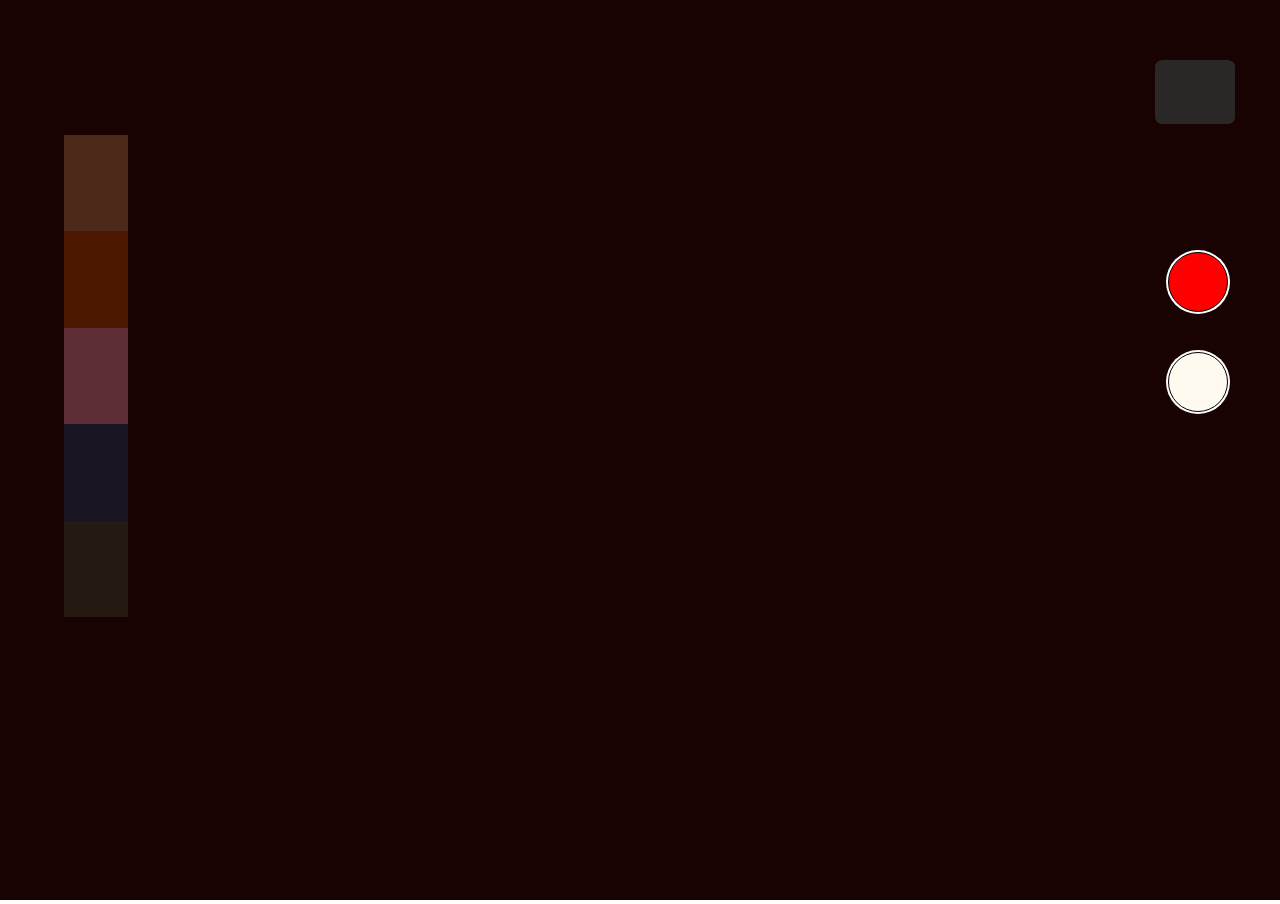
<file: activity/index.html>
<!DOCTYPE html>
<html lang="en">

<head>
    <meta charset="UTF-8">
    <meta name="viewport" content="width=device-width, initial-scale=1.0">
    <link rel="stylesheet" href="https://pro.fontawesome.com/releases/v5.10.0/css/all.css" integrity="sha384-AYmEC3Yw5cVb3ZcuHtOA93w35dYTsvhLPVnYs9eStHfGJvOvKxVfELGroGkvsg+p" crossorigin="anonymous"/>
    <link rel="stylesheet" href="styles.css">
    <title>Camera</title>
</head>

<body>
    <div class="filter-container">
        <div style="background-color: #f4a2613d" class="filter"></div>
        <div style="background-color: #e85d0440" class="filter"></div>
        <div style="background-color: #ad5d6d7a" class="filter"></div>
        <div style="background-color: #2195f323" class="filter"></div>
        <div style="background-color: #5a835b31" class="filter"></div>
        <div class="filter"></div>
    </div>
    <div class="ui-filter ui-filter-active"></div>

    <div class="timing "id="timing">00:00:00</div>

    <div class="video-player">
        <video autoplay class="video" id="video-elem"></video> 
    </div>
    <div class="record-container">
        <button id="record-video" class="record-btn"></button>
    </div>
    <div class="capture-container">
        <button id="capture" class="capture-btn"></button>
    </div>

    <div class="zoom-container">
        <i class="fas fa-plus zoom-button"></i>
        <i class="fas fa-minus zoom-button"></i>
    </div>

    <script src="script.js"></script>
</body>

</html>
</file>
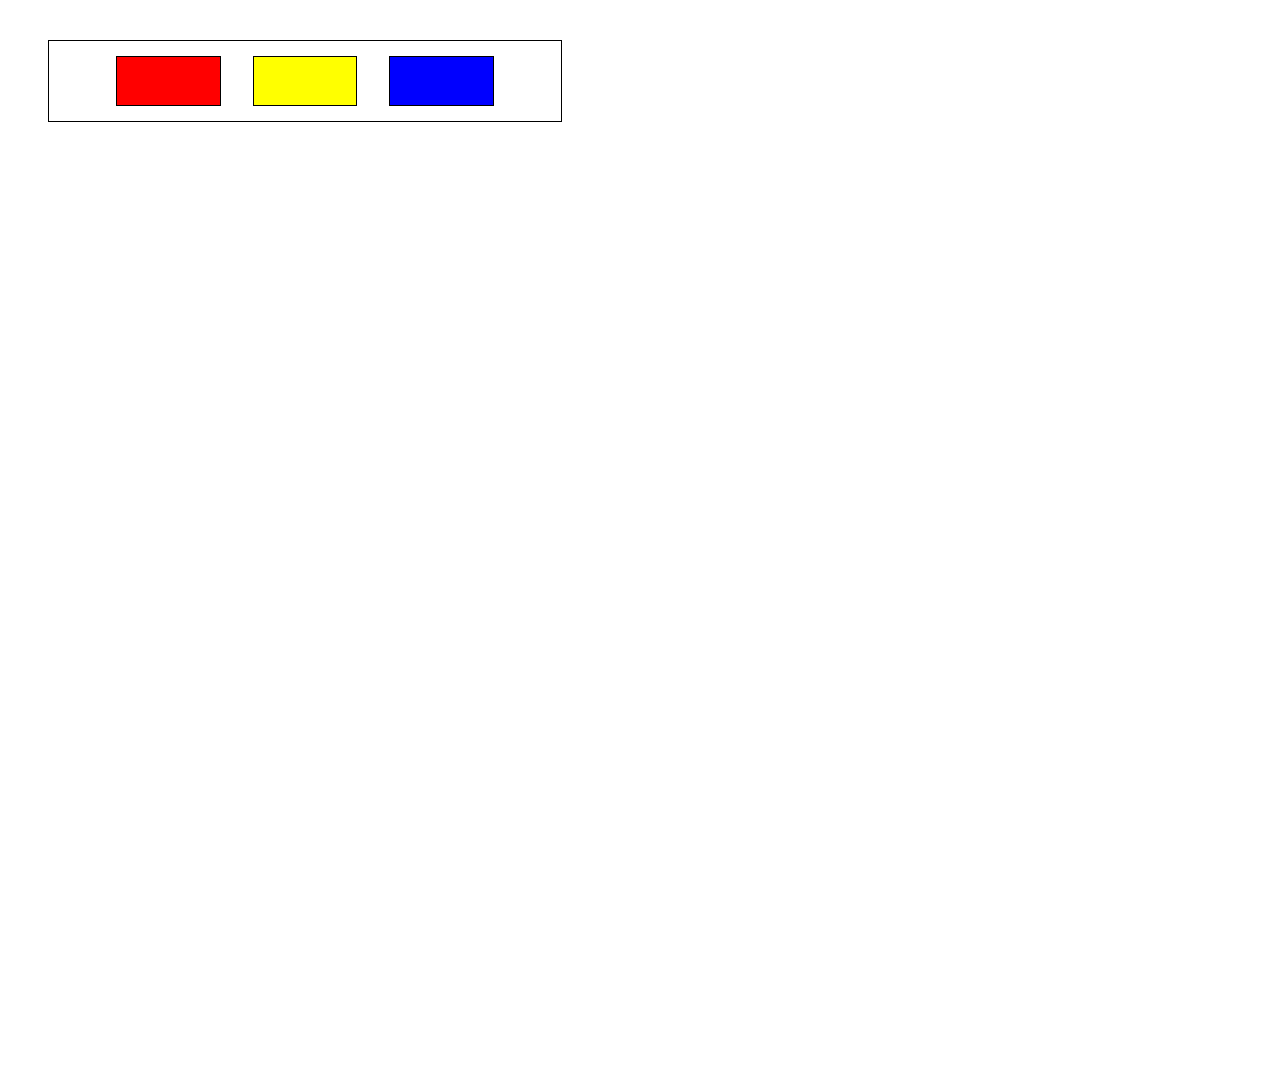
<file: Canvas Practice/canvas.html>
<!DOCTYPE html>
<html lang="en">
<head>
    <meta charset="UTF-8">
    <meta name="viewport" content="width=device-width, initial-scale=1.0">
    <link rel="stylesheet" href="canvas1.css">
    <title>Document</title>
</head>
<body>
    <div class="parent">
        <div class="color red"></div>
        <div class="color yellow"></div>
        <div class="color blue"></div>
    </div>
    <canvas id="board"></canvas>
    
    <script>
        let borad = document.getElementById("board");
        board.height = window.innerHeight;
        board.width = window.innerWidth;

        let tool = board.getContext("2d");
        tool.strokeStyle = "yellow";
        tool.lineWidth = 10;

        let ismouseDown = false;
        document.body.addEventListener("mousedown", function(e){
            
            let x = e.clientX;
            let y = e.clientY;
            //y = getCoordinates(y);
            tool.beginPath();
            tool.moveTo(x,y);
            ismouseDown = true;
        })
        document.body.addEventListener("mouseover", function(e){
            console.log("mouse over");
            let x = e.clientX;
            let y = e.clientY;
            if(ismouseDown == true)
            {
                tool.lineTo(x,y);
                tool.stroke();
            }
        })
        document.body.addEventListener("mouseup", function(e){
            
            let x = e.clientX;
            let y = e.clientY;
            ismouseDown = false;
        })
        // function getCoordinates(initialY){
        //     let obj = parent.getBoundingClientRect();
        //     return initialY - obj.height;
        // }
        

        //drawing images

    </script>
</body>
</html>
</file>
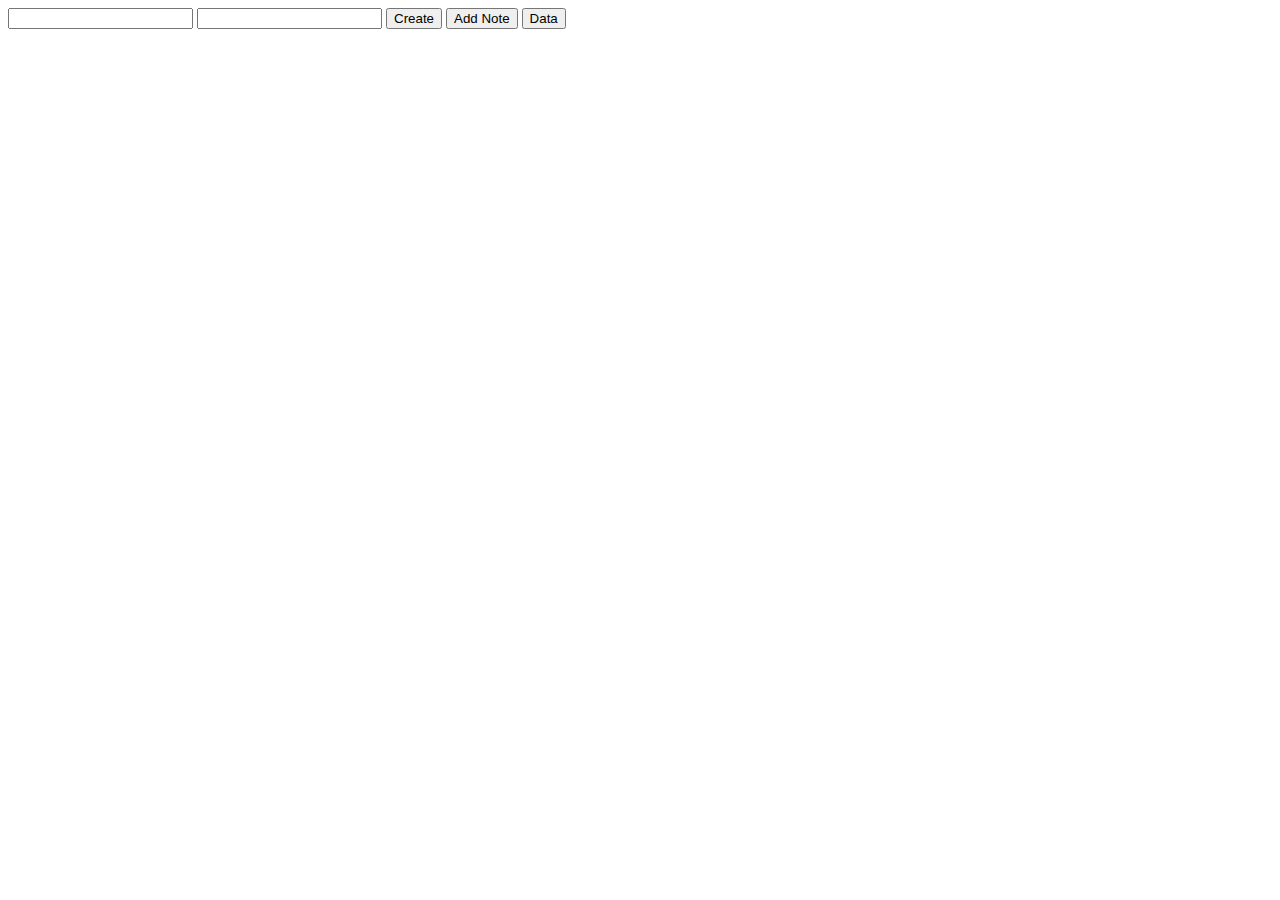
<file: IndexedDB/indexDb.html>
<!DOCTYPE html>
<html lang="en">
<head>
    <meta charset="UTF-8">
    <meta name="viewport" content="width=device-width, initial-scale=1.0">
    <title>Document</title>
</head>
<body>
    <input type="text" id="txnDB">
    <input type="number" id="version">
    <button id="createDb">Create</button>
    <button id="addNote">Add Note</button>
    <button id="view">Data</button>

    <script>
        let db;
        let count =1;
        let createBtn = document.querySelector("#createDb");
        let addBtn = document.querySelector("#addNote");
        let viewBtn = document.querySelector("#view");

        //db create
        createBtn.addEventListener("click", function(){
            let dbn = document.querySelector("#txnDB").value;
            let v = document.querySelector("#version").value;
            let request = window.indexedDB.open(dbn,v);

            request.addEventListener("success", function(e){
                db = e.target.result;
                console.log("success");
            })
            request.addEventListener("error", function(e){
                console.log("error");
                console.log(e);
            })
            request.addEventListener("upgradeneeded", function(e){
                db = e.target.result;
                console.log("upgrade needed");
                if(db){
                    db.createObjectStore("notes", { keypath : "nId"});
                }
            })
        })

        addBtn.addEventListener("click", function(){
            if(db){
                let note = {
                    nId: count++,
                    txt: "I am a note" + count
                }
                let tx = db.transaction("notes", "readwrite");
                let notesStore = tx.ObjectStore("notes");
                notesStore.add(note);
            }
        })
        viewBtn.addEventListener("click", function(){
            if(db){
                let tx = db.transaction("notes", "readonly");
                let notesStore = db.ObjectStore("notes");
                //async
                let pendingAns = notesStore.openCursor();
                pendingAns.addEventListener("success", function(e){
                    let cursor = pendingAns.result;
                    if(cursor){
                        console.log(cursor.value);
                        cursor.continue();
                    }
                })
            }
            else{
                alert("db is still loading");
            }
        })
    </script>
</body>
</html>
</file>
<file: activity/styles.css>
body{
    margin: 0;
    overflow: hidden;
}
.video-player{
    background-color: black;
    height: 100vh;
    width: 100vw;
    z-index: 5;
}

.video{
height: 100vh;
width: 100%;
}
.record-container, .capture-container{
    position: fixed;
    height: 4rem;
    width: 4rem;
    display: flex;
    justify-content: center;
    align-items: center;
    border-radius: 50%;
    /* border: 0.1rem solid white; */
    z-index: 5;
    color: #181715;
    background-color: white;
    top: 250px;
    right: 50px;
}
.capture-container{
    top: 350px;
}
.record-btn, .capture-btn{
    height: 3.8rem;
    width: 3.8rem;
    border-radius: 50%;
    background-color: red; 
    border: black solid 0.1rem;  
}
.capture-btn{
    background-color: floralwhite;
    
}
.zoom-container{
    top: 60px;
    right: 45px;
    height: 3rem;
    width: 4rem;
    display: flex;
    flex-direction: row;
    align-items: center;
    justify-content: center;
    position: fixed;
    z-index: 6;
    padding: 0.5rem;
    background-color: rgb(41, 40, 39);
    border-radius: 10%;
}
.zoom-button{
    padding: 0.8rem;
    color: white;
    font-size: large;
}

/* -----animation------ */
.record-animation{
    animation: scaleUp 1s ease-in infinite; 
 }
 .capture-animation{
     animation: scaleUp 0.5s ease-in ; 
  }
@keyframes scaleUp {
    0% {
        transform: scale(1);   
    }
    25% {
        transform: scale(1.125);
    }
    50% {
        transform: scale(1.16);
    }
    75%{
        transform: scale(1.125);
    }
}

.filter-container{
    height:50vh;
    width:4rem;
    position: fixed;
    top:15vh;
    left:5vw;
    z-index: 5;
}
.filter{
   background-image: url("https://picsum.photos/id/237/200/300"); 
    height: 20%;  
    padding: 0.2rem;
   background-size: cover;
   /* mix bg color width the  image */
   background-blend-mode: color-burn;
}

/* -----timing----- */
.timing{
    color:white;
    position: fixed;
    bottom :10vh;
    left:3vw;
    font-size: 1.7rem;
    font-family: sans-serif;
    font-weight: 600;
    display: none;
}
.timing-active{
    display: block;
}

/* ----filter apply--- */
.ui-filter{
    height:100vh;
    width:100vw;
    position: fixed;
    z-index:4;
    display: none;
    background-color: rgba(85, 7, 7, 0.281);
    /* opacity: 0.5; */

}
.ui-filter-active{
    display: block;
}
</file>
<file: Canvas Practice/canvas1.css>
.parent{
    display: flex;
    justify-content: center;
    align-items: center;
    margin: 40px;
    border: 1px solid;
    height: 5rem;
    width: 40vw;
}
.color{
    margin: 1rem;
    border: 1px solid;
    height: 3rem;
    width: 8vw;
}
.red{
    background-color: red;
}
.yellow{
    background-color: yellow;
}
.blue{
    background-color: blue;
}
</file>
